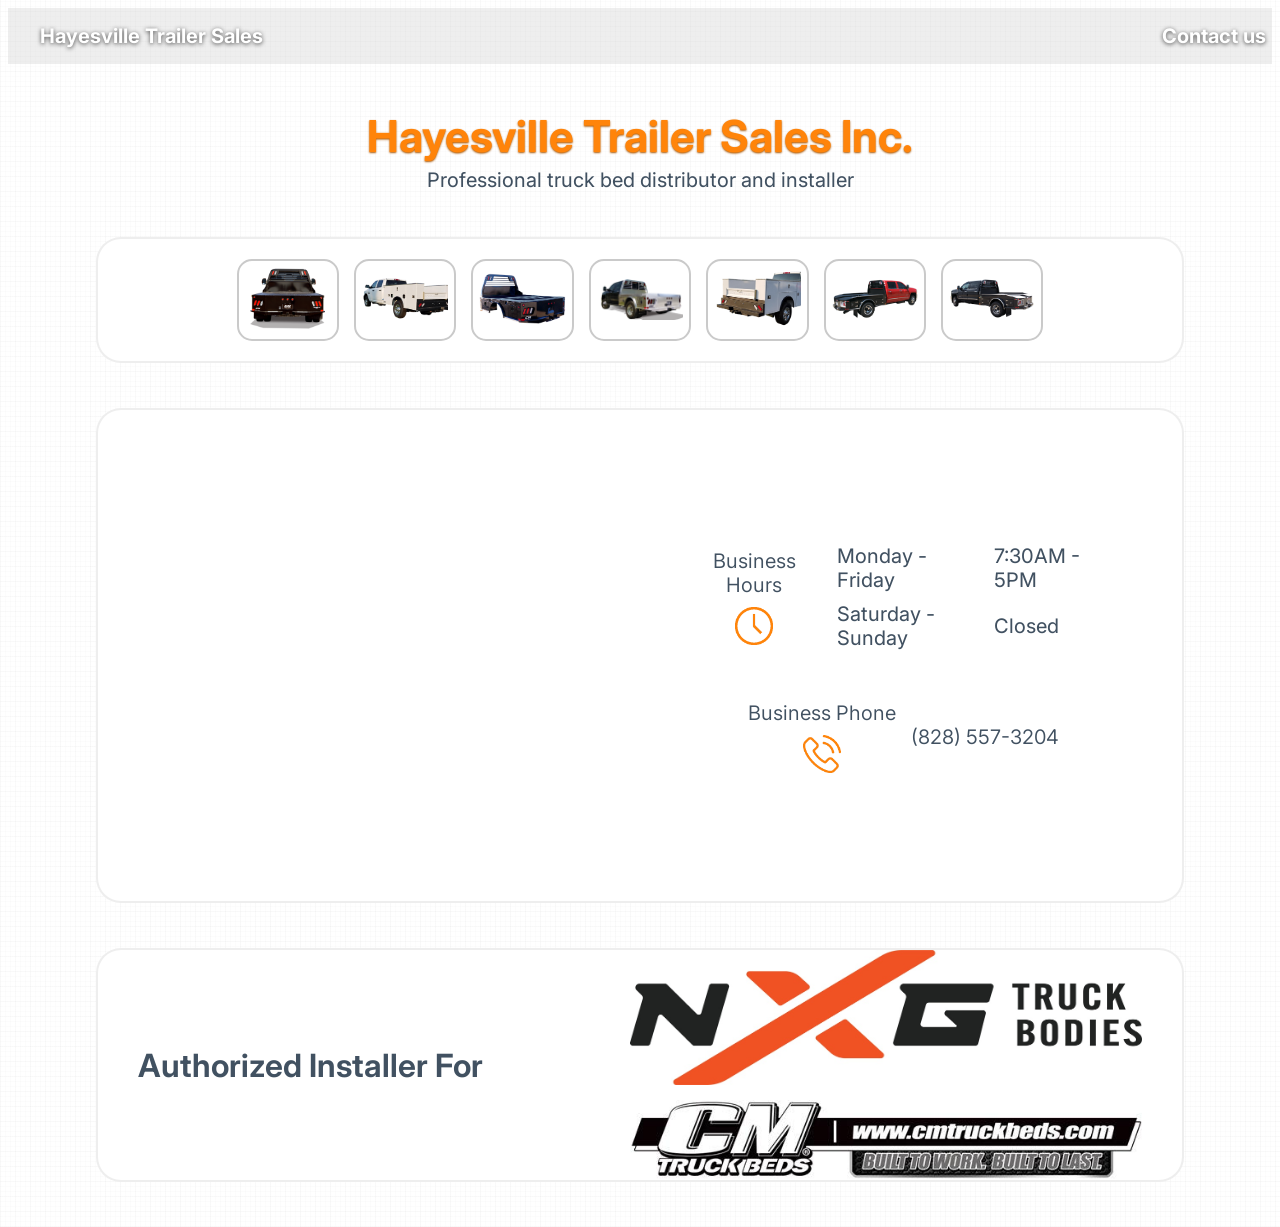
<file: HTB.html>
<!DOCTYPE html>
<html lang="en-us">

</html>

<head>
    <meta charset="UTF-8">
    <title>Hayesville Trailer Sales Inc</title>
    <link rel="stylesheet" href="Styles.css">
</head>


<body>
    <script defer src="./index.js"></script>

    <div class="imageViewer">
        <div class="imageViewerContent">
            <button id="XOutImageViewer">
                <p>X</p>
            </button>
    
            <img src="./imgs/AL_SK_CHEVY_2.png" id="imageViewerPicFrame">
        </div>
        
    </div>


    <div class="elementHolder">
        <div class="topBar">
            <b id="companyName">Hayesville Trailer Sales</b>

            <div class="topButtons">
                <button type="button" class="topButtons" id="contactButton">
                    <b>Contact us</b>
                </button>
            </div>

        </div>

        <div class="titleTextDiv">
            <strong id="mainTitle">Hayesville Trailer Sales Inc.</strong>

            <p id="titleDesc">Professional truck bed distributor and installer</p>
        </div>

        <div class="workGallery" id="workGallery">
        </div>

        <div class="locationInfo">
            <iframe src="https://www.google.com/maps/embed?pb=!1m18!1m12!1m3!1d3267.7198665822475!2d-83.82698932496407!3d35.01371697281007!2m3!1f0!2f0!3f0!3m2!1i1024!2i768!4f13.1!3m3!1m2!1s0x885f27f3e9f48c2d%3A0xd0fe05fd0494dbb8!2sHayesville%20Trailer%20Sales%20Inc.!5e0!3m2!1sen!2sus!4v1778786299694!5m2!1sen!2sus" width="600" height="450" style="border:0;" allowfullscreen="" loading="lazy" referrerpolicy="no-referrer-when-downgrade"></iframe>

            <div class="textBusinessInfoDiv">

                <div class="infoGroup">
                    <div class="infoHeading">
                        <p>Business Hours</p>
                        <img src="./icon/clock-orange.png">
                    </div>

                    <table id="businessHoursTable">
                        <tr>
                            <td>Monday - Friday</td>
                            <td>7:30AM - 5PM</td>
                        </tr>

                        <tr>
                            <td>Saturday - Sunday</td>
                            <td>Closed</td>
                        </tr>
                    </table>

                </div>

                <div class="infoGroup">
                    <div class="infoHeading">
                        <p>Business Phone</p>
                        <img src="./icon/phone-orange.png">
                    </div>

                    <p id="phoneNum">(828) 557-3204</p>
                </div>
                
            </div>
        </div>

        <div id="authorizedGallery">
            <div>
                <p>Authorized Installer For</p>
            </div>

            <div class="authorizedLogos">
                <img src="./imgs/NGX_LOGO_MINIMAL.jpg" alt="" id="NGXLOGOMIN">
                <img src="./imgs/CM_LOGO.jpg" alt="" id="CMLOGO">
            </div>
        </div>
        
        
    </div>

</body>
</file>
<file: Styles.css>
@import url('https://fonts.googleapis.com/css2?family=Inter:wght@400;500;600;700&display=swap');

body {
    font-family: 'Inter', sans-serif;

    background-image: repeating-linear-gradient(90deg, rgba(198, 198, 198,0.05) 0px, rgba(198, 198, 198,0.05) 1px,transparent 1px, transparent 5px),repeating-linear-gradient(0deg, rgba(198, 198, 198,0.05) 0px, rgba(198, 198, 198,0.05) 1px,transparent 1px, transparent 5px),repeating-linear-gradient(0deg, rgba(198, 198, 198,0.06) 0px, rgba(198, 198, 198,0.06) 1px,transparent 1px, transparent 15px),repeating-linear-gradient(90deg, rgba(198, 198, 198,0.06) 0px, rgba(198, 198, 198,0.06) 1px,transparent 1px, transparent 15px),linear-gradient(90deg, rgb(255,255,255),rgb(255,255,255));
}

.titleTextDiv {
    text-align: center;
    vertical-align: bottom;
    margin-top: 5vh;
}

#mainTitle {
    color: #ff840a;
    text-shadow: 0px 1px 2px #ab5907;
    font-size: 2.75rem;
    font-weight: 700;
}

#titleDesc {
    color: #415161;
    font-size: 1.25rem;
    font-weight: 425;
    margin-top: 5px;
    vertical-align: bottom;
}

.topBar {
    display: flex;
    justify-content: space-between;
    align-items: center;
    background: #cacaca50;
    font-size: 1.25rem;
    font-weight: 500;
    color: white;
}

.topButtons {
    color: white;
    background-color: transparent;
    font-family: 'Inter', sans-serif;
    font-size: 1.25rem;
    border-width: 0px;
    color: white;
	text-shadow: 0px 1px 4px #474747;
}

#aboutButton:hover {
    color: rgb(255, 222, 57);
}

#contactButton:hover {
    color: rgb(255, 222, 57);
}

#companyName {
    color: #ffffff;

    padding: 1rem 2rem;
    text-shadow: 0px 1px 4px #474747;
}

#authorizedGallery {
    background: white;
    display: flex;
    justify-content: space-between;
    align-items: center;
    margin: 5vh auto;
    width: 85vw;
    height: auto;
    padding: 0 40px;
    box-sizing: border-box;
    border: 2px solid #cacaca50;
    border-radius: 25px;
}

.authorizedLogos {
    display: flex;
    flex-direction: column;
    align-items: flex-end;
    justify-content: center;
    gap: 15px;
    height: 100%;
}

.authorizedLogos img {
    max-height: 15vh;
    width: 40vw;
    display: block;
}

.locationInfo {
    background: white;
    display: flex;
    flex-wrap: wrap;
    justify-content: space-between;
    align-items: center;
    margin: 5vh auto;
    width: 85vw;
    height: auto;
    min-height: 55vh;
    padding: 20px;
    box-sizing: border-box;
    border: 2px solid #cacaca50;
    border-radius: 25px;
}

.locationInfo iframe {
    border-radius: 8px;
    width: 50%;
}

.locationInfo tr, td {
    padding: 0.25rem;
}

.businessSpecificsInfoDiv {
    height: 50%;
    width: 100%;
    row-gap: 15vmin;

    display: flex;
    flex-direction: row;
    justify-content: space-evenly;
    align-items: center;
}

.textBusinessInfoDiv {
    display: flex;
    justify-content: space-evenly;
    align-items: flex-start;
    flex-direction: column;
    width: 45%;
    row-gap: 5vh;
}

.textBusinessInfoDiv table, .businessContacts {
    color: #415161;
    margin: 0;
    font-size: 1.25rem;
    font-weight: 425;
}

.businessContactsDiv {
    display: flex;
    flex-direction: column;
    height: 100%;
    width: 100%;
    margin: 0;
}

.resize-container {
  width: 100%;       /* Can be any width, percentages, vw, etc. */
  max-width: 600px;  /* Example boundary */
  border: 1px solid #ccc;
}

.scalable-text {
  display: block;
  width: 100%;       /* Forces the SVG to fill the parent div */
  height: auto;      /* Maintains the aspect ratio */
}

/* Style your text inside the SVG */
.scalable-text text {
  font-family: "Inter", sans-serif;
  font-weight: normal;
  fill: #415161; /* Use 'fill' instead of 'color' for SVGs */
}

.textBusinessInfoDiv p {
    color:#415161;
    margin: 0;
    font-size: 1.25rem;
    font-weight: 375;
}

.infoGroup {
    display: flex;
    flex-direction: row;
    align-items: center;
    justify-content: center;
    column-gap: 15px;
    width: 90%;
    margin: 0;
}

.infoHeading {
    display: flex;
    align-items: center;
    justify-content: center;
    gap: 10px;
    flex-direction: column;
}

.infoHeading p {
    margin: 0;
    text-align: center;
    line-height: 1.2;
}

.infoHeading img {
    aspect-ratio: 1/1;
    object-fit: cover;
    width: 3vmax;
    height: auto;
}

.workGallery {
    display: flex;
    align-items: center;
    justify-content: center;
    justify-self: center;
    flex-wrap: wrap;
    width: 85vw;
    height: auto;
    background-color: white;
    border-radius: 25px;
    border: 2px solid #cacaca50;
    box-sizing: border-box;
    margin: 5vmin auto;
    padding: 20px;
    column-gap: 15px;
    row-gap: 15px;
}

.galleryButton {
    background-color: transparent;
    border-radius: 15px;
    border: 2px solid #cacaca;
    width: 8vmax;
    aspect-ratio: 5/4;
}

.galleryButton:hover {
    background-color:#37373770;
}

.galleryButton img {
    width: 100%;
    object-fit: contain;
    aspect-ratio: 5/4;
}


.imageViewer {
    width: 100vw;
    height: 100vh;
    background-color: rgba(0,0,0,0.75);
    position: fixed;
    inset: 0;
    display: none;
    justify-content: center;
    align-items: center;
    z-index: 10;
}

.imageViewerContent {
    position: relative;
}

.imageViewer img {
    max-width: 90vw;
    max-height: 90vh;
    object-fit: contain;
    display: block;
    border:#415161 solid;
    background-color: #ffffff17;
    border-radius: 15px;
}

.imageViewer button {
    height: auto;
    width: 5vw;
    display: flex;
    justify-content: center;
    align-items: center;
    aspect-ratio: 1/1;
    position: absolute;
    top: 0.25rem;
    right: 0.25rem;
    background-color: #0000004b;
    border-radius: 10px;
}

.imageViewer button:hover {
    background-color: #ffde39a8;
}

.imageViewer p {
    height: auto;
    width: auto;
    margin: 0;
    font-size: 4cqw;
    color: white;
}

@media (max-width: 768px) {
    .locationInfo iframe {
        width: 100%;
        height: 300px;
    }

    #businessHoursTable {
        align-items: center;
        width: 100%;
        margin-top: 20px;
    }

    .imageViewer button {
        width: 8.5vw;
    }

    .textBusinessInfoDiv {
        width: 100%;       /* Forces the text container to fill the screen on mobile */
        margin-top: 30px;  /* Adds some breathing room below the Google Map */
        gap: 3vh;          /* Packs the sections a little tighter on small screens */
    }

    .infoGroup {
        width: 100%;       /* Allows the individual groups to span full width */
        flex-direction: column; /* Stacks the icon above the text/table on mobile */
        text-align: center;
    }

    
}

#authorizedGallery p {
    color: #415161;
    margin: 0;
    font-size: 2rem;
    font-weight: 650;
}

#infoIconsTitles {
    display: flex;
    flex-direction: row;
    justify-content: space-evenly;
    row-gap: 30vmin;
    width: 100%;
}
</file>
